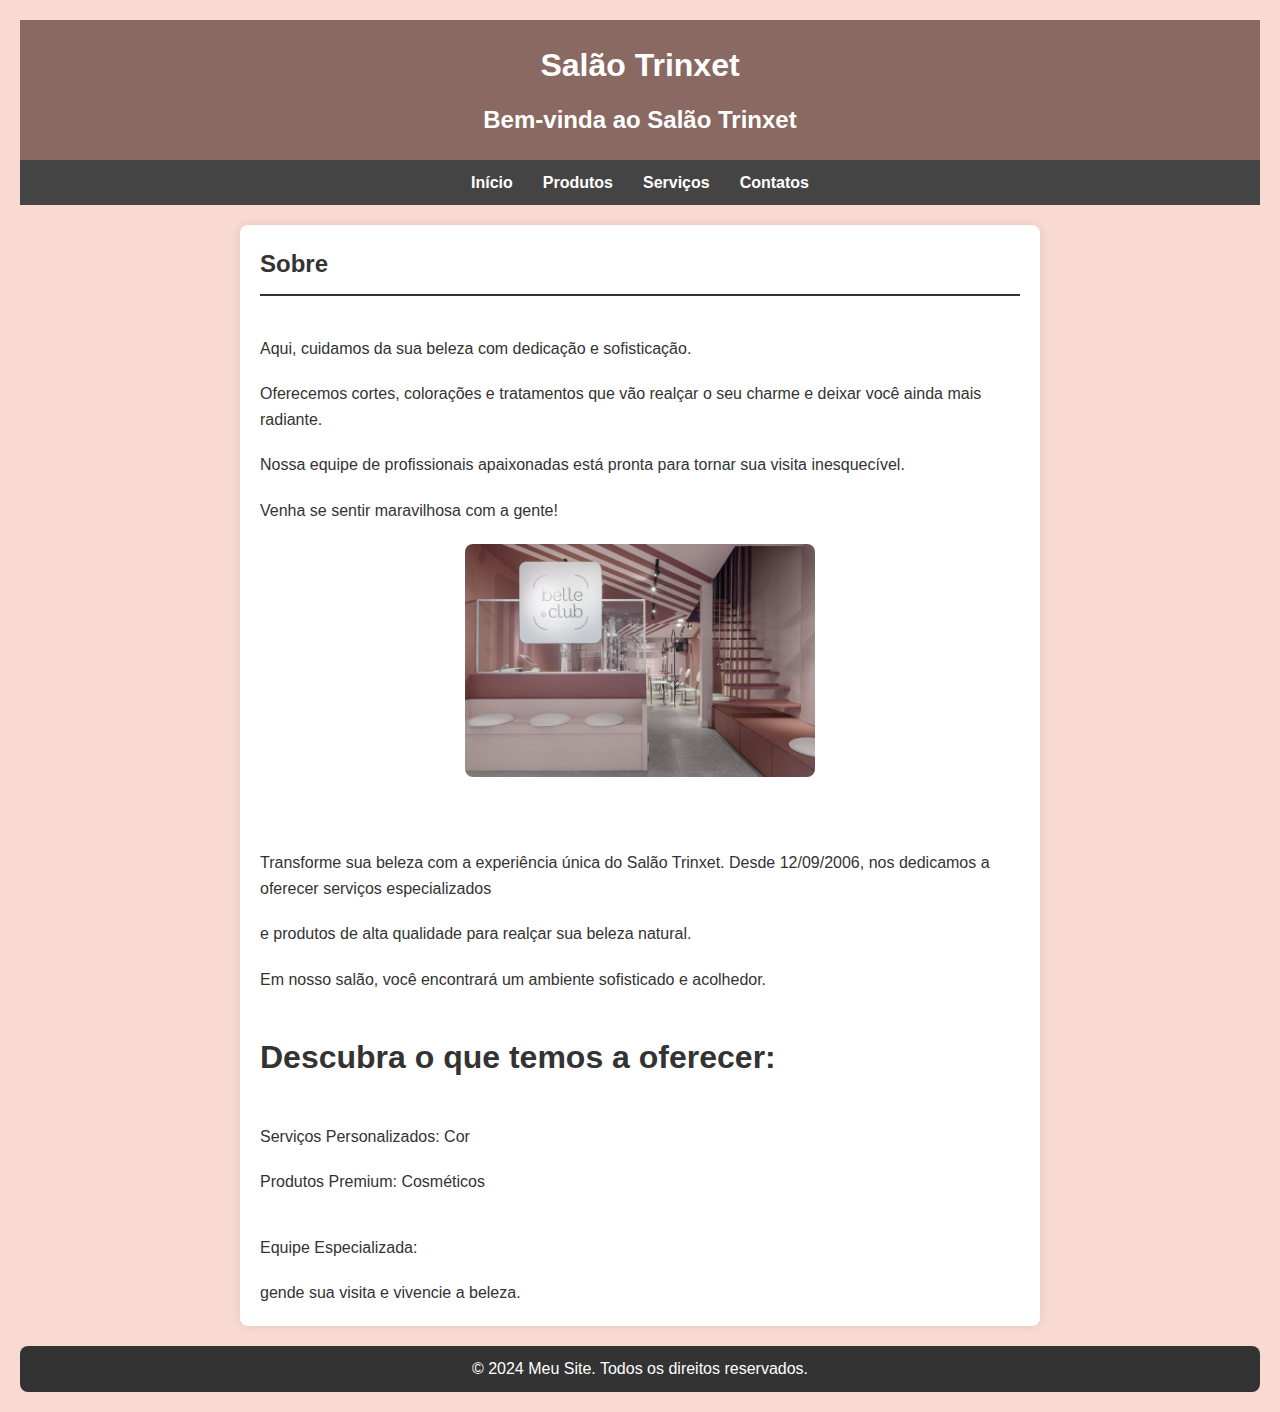
<file: index.html>
<!DOCTYPE html>
<html>
<head>
  <title>Salão Trinxet</title>
  <link rel="stylesheet" href="style.css">
</head>
<body>
  <header>
    <h1>Salão Trinxet</h1>
    <p><h2>Bem-vinda ao Salão Trinxet</h2></p>
    
  </header>

  <nav>
    <ul>
      <li><a href="index.html">Início</a></li>
      <li><a href="produtos.html">Produtos</a></li>
      <li><a href="serviços.html">Serviços</a></li>
      <li><a href="contatos.html">Contatos</a></li>
    </ul>
  </nav>

  <main>
    <h2>Sobre</h2>
    <p>Aqui, cuidamos da sua beleza com dedicação e sofisticação.</p>
    <p>Oferecemos cortes, colorações e tratamentos que vão realçar o seu charme e deixar você ainda mais radiante.</p> 
    <p>Nossa equipe de profissionais apaixonadas está pronta para tornar sua visita inesquecível.</p>
    <p>Venha se sentir maravilhosa com a gente!</p>
    <div id="imagem_do_salao">
    <img src="img/salao.jpg" width="350px">
  </div>
    <br>
    <p>Transforme sua beleza com a experiência única do Salão Trinxet. Desde 12/09/2006, nos dedicamos a oferecer serviços especializados</p>
    <p>e produtos de alta qualidade para realçar sua beleza natural.</p>
    <P>Em nosso salão, você encontrará um ambiente sofisticado e acolhedor.</P>

    <P><h1>Descubra o que temos a oferecer:</h1></P>
        
    <p>Serviços Personalizados: Cor</P>
    <p>Produtos Premium: Cosméticos<p>
    <p>Equipe Especializada: </p>
    <p>gende sua visita e vivencie a beleza.</p>
  </main>

  <footer>
    <p>&copy; 2024 Meu Site. Todos os direitos reservados.</p>
  </footer>
</body>
</html>
</file>
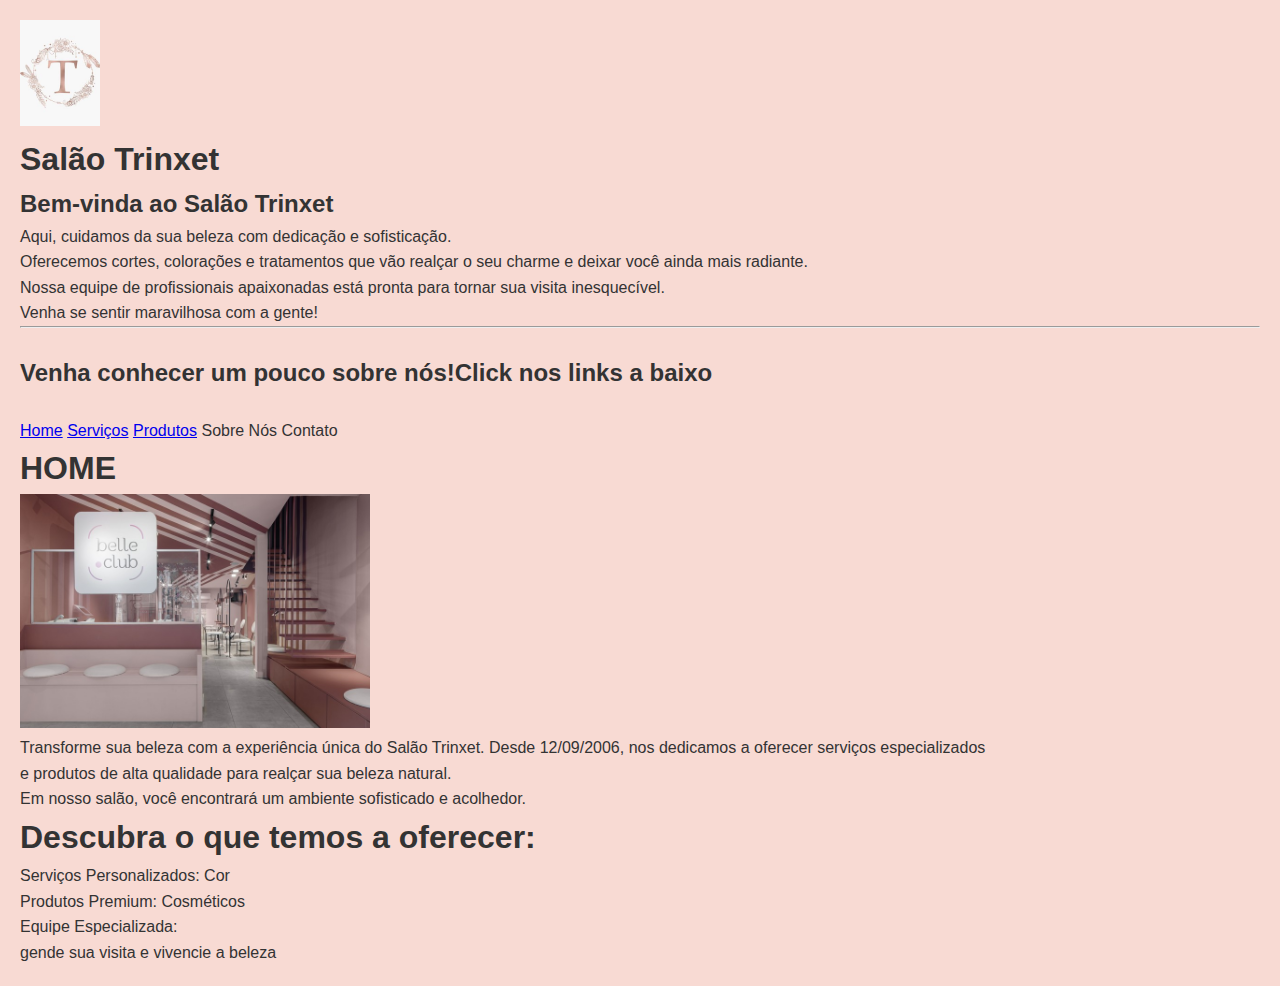
<file: attvd.html>
<!DOCTYPE html>
<html lang="en">
<head>
    <meta charset="UTF-8">
    <meta http-equiv="X-UA-Compatible" content="IE=edge">
    <meta name="viewport" content="width=device-width, initial-scale=1.0">
    <title>Trinxet</title>
    <link rel="stylesheet" href="style.css">
</head>
<body>
    <div id="header">
        <img src="img/logo.jpg" width="80px">
    </div>
    <div id="menu">
    </div>
    <p><h1 id="titulo">Salão Trinxet</h1></p>
    <p><h2>Bem-vinda ao Salão Trinxet</h2></p>
    <p>Aqui, cuidamos da sua beleza com dedicação e sofisticação.</p>
    <p>Oferecemos cortes, colorações e tratamentos que vão realçar o seu charme e deixar você ainda mais radiante.</p> 
    <p>Nossa equipe de profissionais apaixonadas está pronta para tornar sua visita inesquecível.</p>
    <p>Venha se sentir maravilhosa com a gente!</p>
    <hr>
    <br>
    <p><h2>Venha conhecer um pouco sobre nós!Click nos links a baixo</h2></p>
    <br>
    <a href="attvd.html">Home</a> <a href="serviços.html">Serviços</a> <a href="produtos.html">Produtos</a> <a>Sobre Nós</a> <a>Contato</a>
    <p><h1 id="titulo">HOME</h1></p>
    <img src="img/salao.jpg" width="350px">
    <br>
    <p>Transforme sua beleza com a experiência única do Salão Trinxet. Desde 12/09/2006, nos dedicamos a oferecer serviços especializados</p>
    <p>e produtos de alta qualidade para realçar sua beleza natural.</p>
    <P>Em nosso salão, você encontrará um ambiente sofisticado e acolhedor.</P>

    <P><h1>Descubra o que temos a oferecer:</h1></P>
        
    <p>Serviços Personalizados: Cor</P>
    <p>Produtos Premium: Cosméticos<p>
    <p>Equipe Especializada: </p>
    <p>gende sua visita e vivencie a beleza</p>
</body>
</html>
</file>
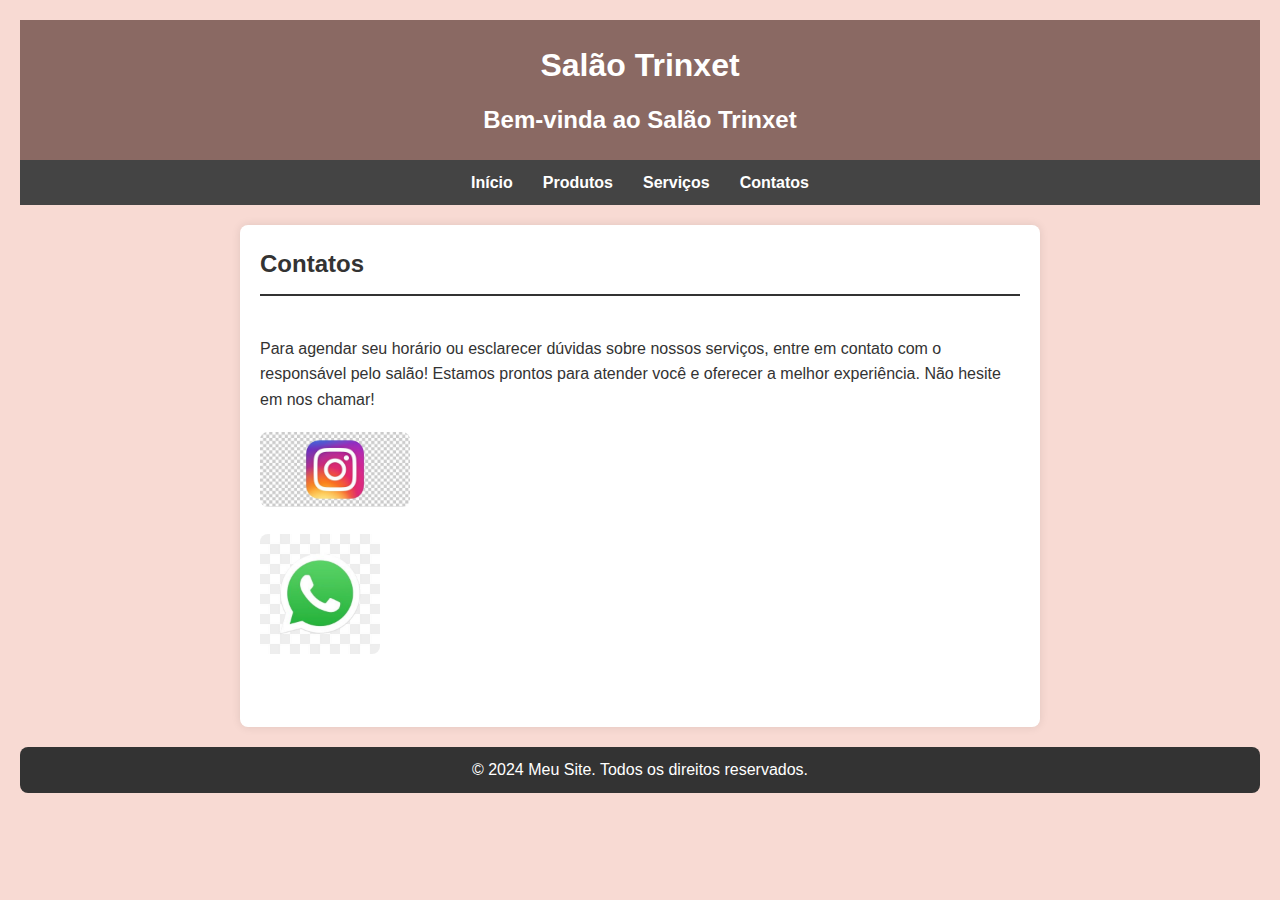
<file: contatos.html>
<!DOCTYPE html>
<html>
<head>
  <title>Salão Trinxet</title>
  <link rel="stylesheet" href="style.css">
</head>
<body>
  <header>
    <h1>Salão Trinxet</h1>
    <p><h2>Bem-vinda ao Salão Trinxet</h2></p>
    
  </header>

  <nav>
    <ul>
      <li><a href="index.html">Início</a></li>
      <li><a href="produtos.html">Produtos</a></li>
      <li><a href="serviços.html">Serviços</a></li>
      <li><a href="contatos.html">Contatos</a></li>
    </ul>
  </nav>

  <main>
    <h2>Contatos</h2>
    <p>Para agendar seu horário ou esclarecer dúvidas sobre nossos serviços, entre em contato com o responsável pelo salão!
     Estamos prontos para atender você e oferecer a melhor experiência. Não hesite em nos chamar!</p>
    
    <a href="google.com"><img src="img/instalogo.jpg" width="150px"></a>
    <a href="google.com"><img src="img/whatslogo.jpg" width="120px"></a>
    <br>
  </main>

  <footer>
    <p>&copy; 2024 Meu Site. Todos os direitos reservados.</p>
  </footer>
</body>
</html>
</file>
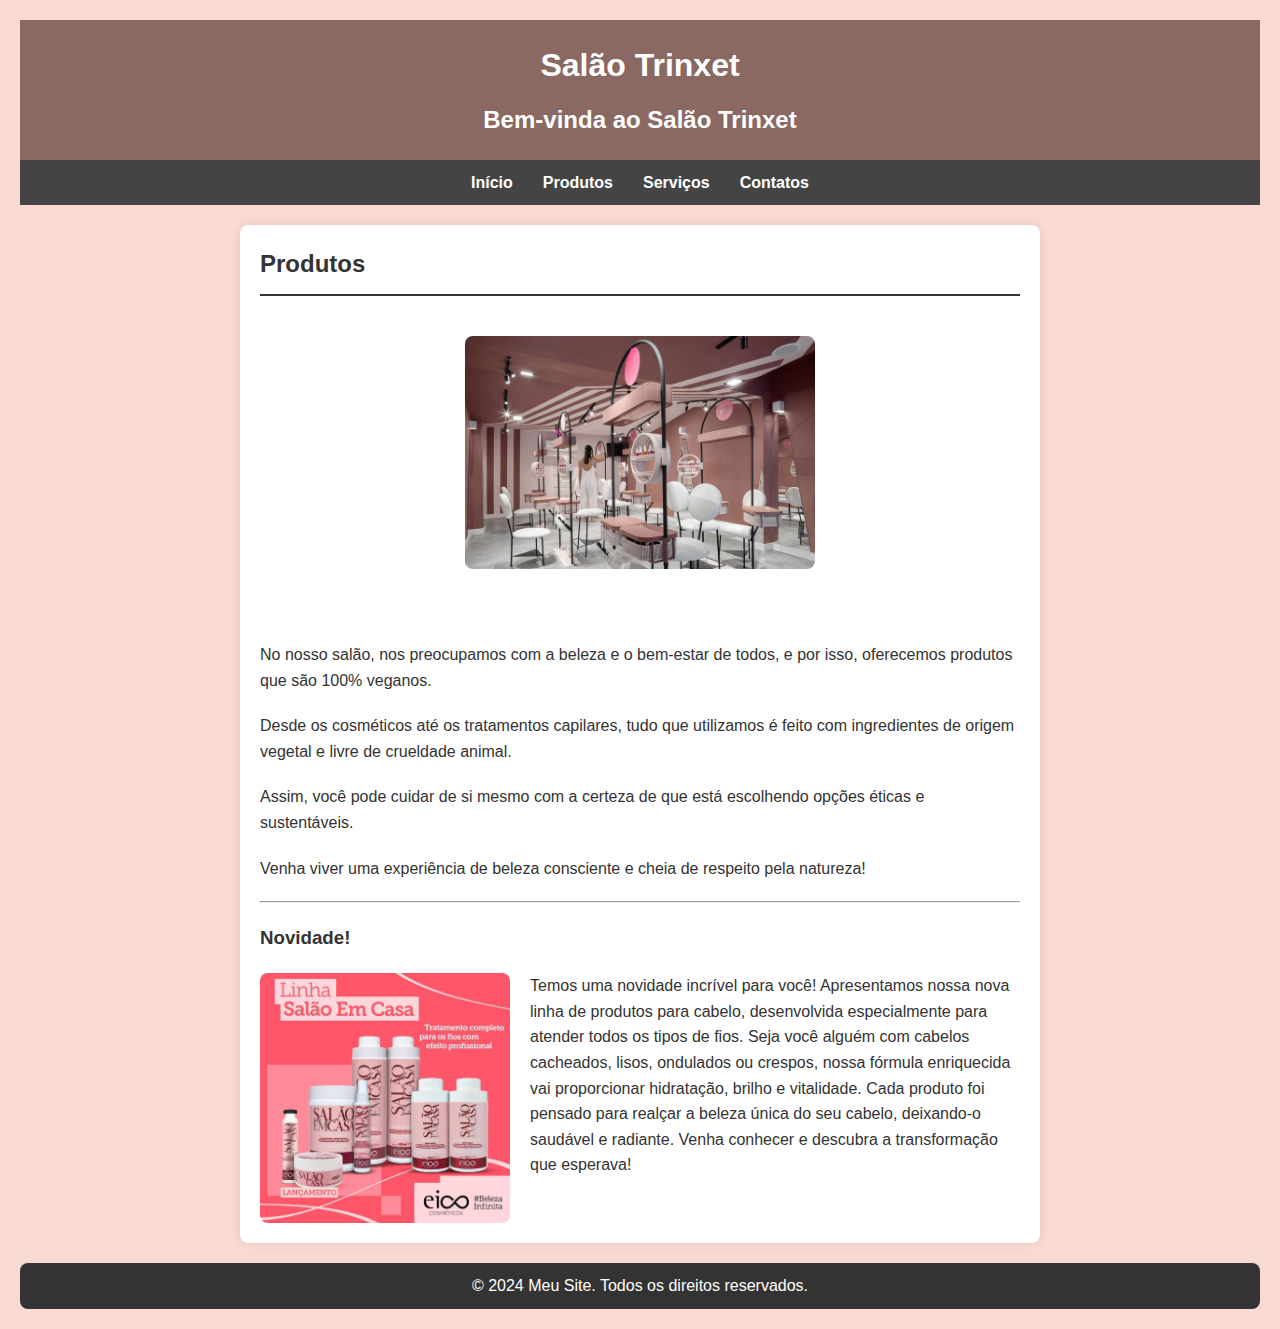
<file: produtos.html>
<!DOCTYPE html>
<html lang="en">
<head>
    <meta charset="UTF-8">
    <meta http-equiv="X-UA-Compatible" content="IE=edge">
    <meta name="viewport" content="width=device-width, initial-scale=1.0">
    <link rel="stylesheet" href="style.css">
    <title>Produtos</title>
</head>
<body>
    <header>
        <h1>Salão Trinxet</h1>
        <p><h2>Bem-vinda ao Salão Trinxet</h2></p>
        
      </header>
    
      <nav>
        <ul>
          <li><a href="index.html">Início</a></li>
          <li><a href="produtos.html">Produtos</a></li>
          <li><a href="serviços.html">Serviços</a></li>
          <li><a href="contatos.html">Contatos</a></li>
        </ul>
      </nav>
      <main>
    <h2>Produtos</h2>
    <div id="imagem_cosmeticos">
    <img src="img/cosmeticos.jpg" width="350px">
</div>
    <br>
    <p>No nosso salão, nos preocupamos com a beleza e o bem-estar de todos, e por isso, oferecemos produtos que são 100% veganos.</p>
    <p>Desde os cosméticos até os tratamentos capilares, tudo que utilizamos é feito com ingredientes de origem vegetal e livre de crueldade animal.</p>
    <p>Assim, você pode cuidar de si mesmo com a certeza de que está escolhendo opções éticas e sustentáveis.</p>
    <p>Venha viver uma experiência de beleza consciente e cheia de respeito pela natureza!</p>
    <hr>
    <h3>Novidade!</h3>
    <div class = "container">      
        <img src="img/prod.jpeg" width="250px">
        <P>Temos uma novidade incrível para você!
        Apresentamos nossa nova linha de produtos para cabelo, desenvolvida especialmente para atender todos os tipos de fios.
        Seja você alguém com cabelos cacheados, lisos, ondulados ou crespos, nossa fórmula enriquecida vai proporcionar hidratação, brilho e vitalidade.
        Cada produto foi pensado para realçar a beleza única do seu cabelo, deixando-o saudável e radiante.
        Venha conhecer e descubra a transformação que esperava!</P>
    </div>
    </main>
    <footer>
        <p>&copy; 2024 Meu Site. Todos os direitos reservados.</p>
      </footer>
</body>
</html>
</file>
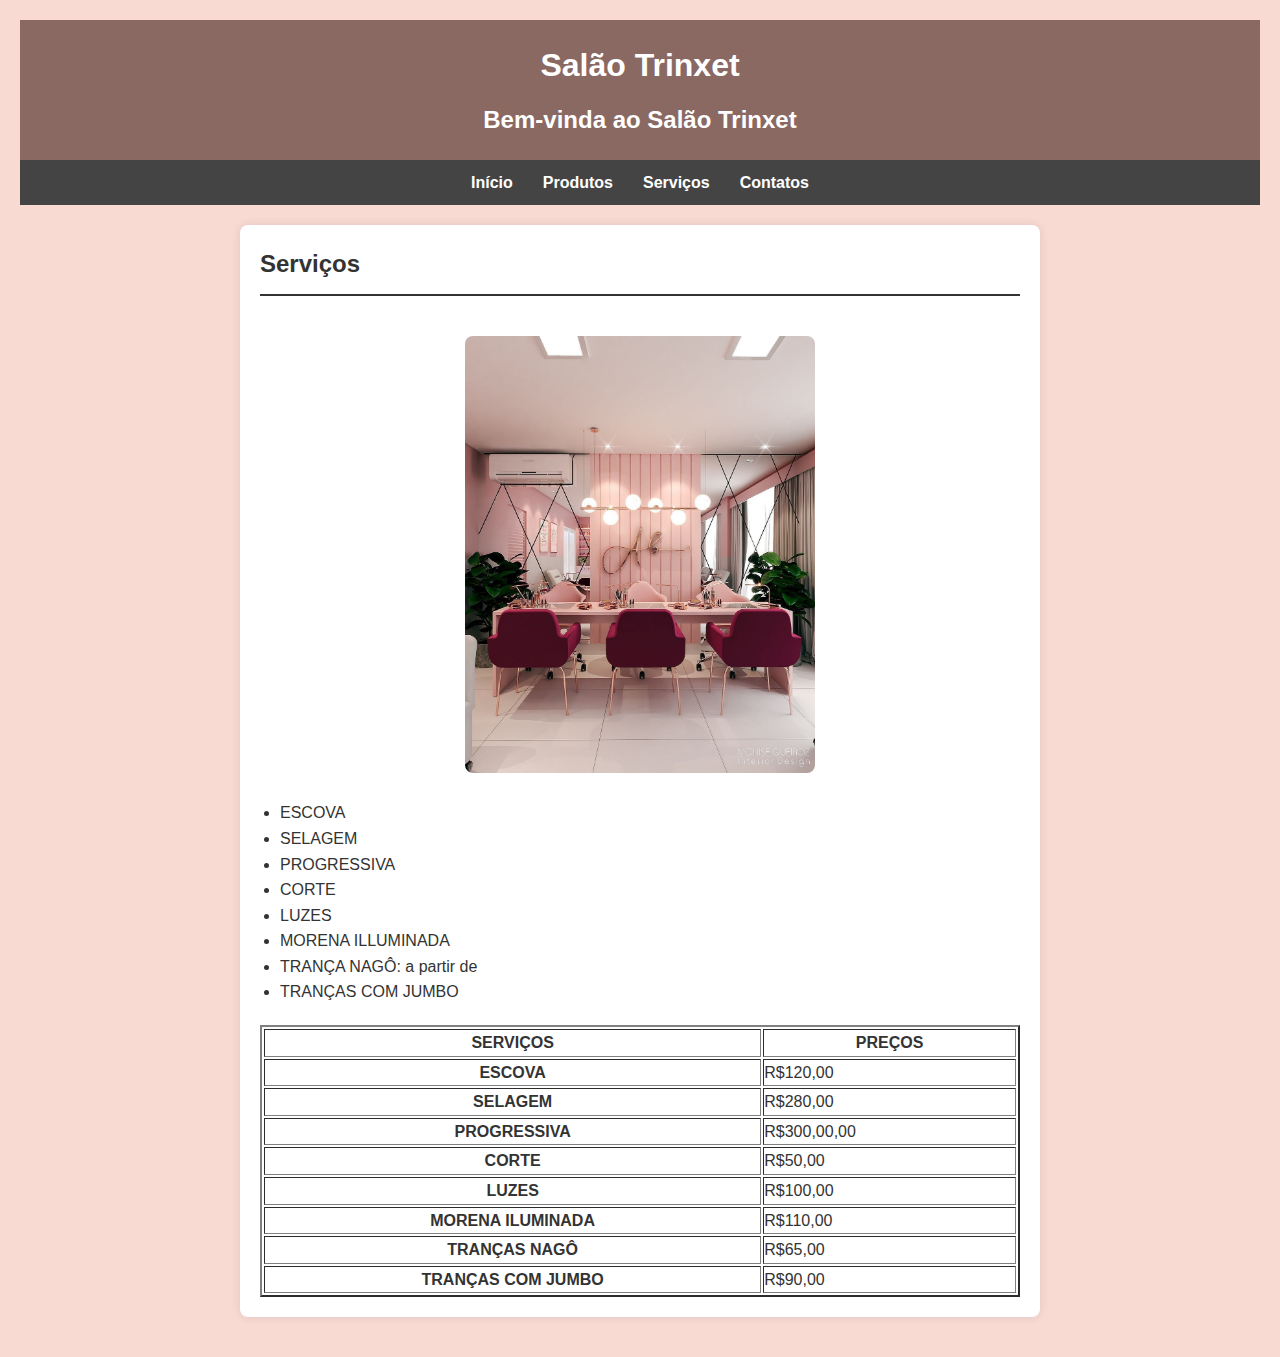
<file: serviços.html>
<!DOCTYPE html>
<html lang="en">
<head>
    <meta charset="UTF-8">
    <meta http-equiv="X-UA-Compatible" content="IE=edge">
    <meta name="viewport" content="width=device-width, initial-scale=1.0">
    <title>Serviços</title>
    <link rel="stylesheet" href="style.css">
</head>
<body>
    <header>
    <p><h1 id="titulo">Salão Trinxet</h1></p>
    <p><h2>Bem-vinda ao Salão Trinxet</h2></p>

    </header>
    <nav>
        <ul>
          <li><a href="index.html">Início</a></li>
          <li><a href="produtos.html">Produtos</a></li>
          <li><a href="serviços.html">Serviços</a></li>
          <li><a href="contatos.html">Contatos</a></li>
        </ul>
      </nav>
    <main>
    <h2>Serviços</h2>
    <div id="imagem_serviços">
    <img src="img/sl2.jpg" width="350px">
</div>
    <ul>
        <li>ESCOVA</li> 
        <li>SELAGEM</li>
        <li>PROGRESSIVA</li>
        <li>CORTE</li>
        <li>LUZES</li>
        <li>MORENA ILLUMINADA</li>
        <li>TRANÇA NAGÔ: a partir de</li>
        <li>TRANÇAS COM JUMBO</li>
    </ul>
    <table border="2px">
        <tr>
            <th>SERVIÇOS</th>
            <th>PREÇOS</th>
        </tr>
        <tr>     
            <th>ESCOVA</th>
            <td>R$120,00</td>
        </tr>
        <tr>
            <th>SELAGEM</th>
            <td>R$280,00</td>
        </tr>
            <th>PROGRESSIVA</th>
            <td>R$300,00,00</td>
        </tr>
        <tr>
            <th>CORTE</th>
            <td>R$50,00</td>
        </tr>
        <tr>
            <th>LUZES</th>
            <td>R$100,00</td>
        </tr>
        <tr>
        <th>MORENA ILUMINADA</th>
        <td>R$110,00</td>
    </tr>
    <tr>
        <th>TRANÇAS NAGÔ</th>
        <td>R$65,00</td>
    </tr>
    <tr>
        <th>TRANÇAS COM JUMBO</th>
        <td>R$90,00</td>
    </main>
    
    </body>
    </html>
</file>
<file: style.css>
/* Reset básico para remover margens e preenchimentos padrão */
* {
  margin: 0;
  padding: 0;
  box-sizing: border-box;
}

body {
  font-family: Arial, sans-serif;
  line-height: 1.6;
  color: #333;
  background-color: #f8dad3;
  padding: 20px;
}

header {
  background: #8a6963;
  color: #fff;
  padding: 20px;
  text-align: center;
}

header h1 {
  margin-bottom: 10px;
}

header p {
  font-size: 1.2em;
}

nav {
  background: #444;
  color: #fff;
  padding: 10px;
}

nav ul {
  list-style: none;
  display: flex;
  justify-content: center;
}

nav ul li {
  margin: 0 15px;
}

nav ul li a {
  color: #fff;
  text-decoration: none;
  font-weight: bold;
}

nav ul li a:hover {
  text-decoration: underline;
}

main {
  display: flex;
  flex-direction: column;
  gap: 20px;
  max-width: 800px;
  margin: 20px auto;
  background: #fff;
  padding: 20px;
  border-radius: 8px;
  box-shadow: 0 0 10px rgba(0, 0, 0, 0.1);
}

main h2 {
  border-bottom: 2px solid #333;
  padding-bottom: 10px;
  margin-bottom: 20px;
}

main ul {
  list-style: disc;
  margin-left: 20px;
}

main img {
  max-width: 100%;
  height: auto;
  border-radius: 8px;
}

footer {
  background: #333;
  color: #fff;
  text-align: center;
  padding: 10px;
  margin-top: 20px;
  border-radius: 8px;
}
.container{
    display: flex;
    flex-direction: row;  
    gap:20px;
 }
footer p {
  margin: 0;
}
#imagem_do_salao{
  text-align: center;
}
footer p {
    margin: 0;
  }
    #imagem_cosmeticos{
        text-align: center;
    }
    footer p {
        margin: 0;
      }
      #imagem_serviços{
          text-align: center;
      }
</file>
